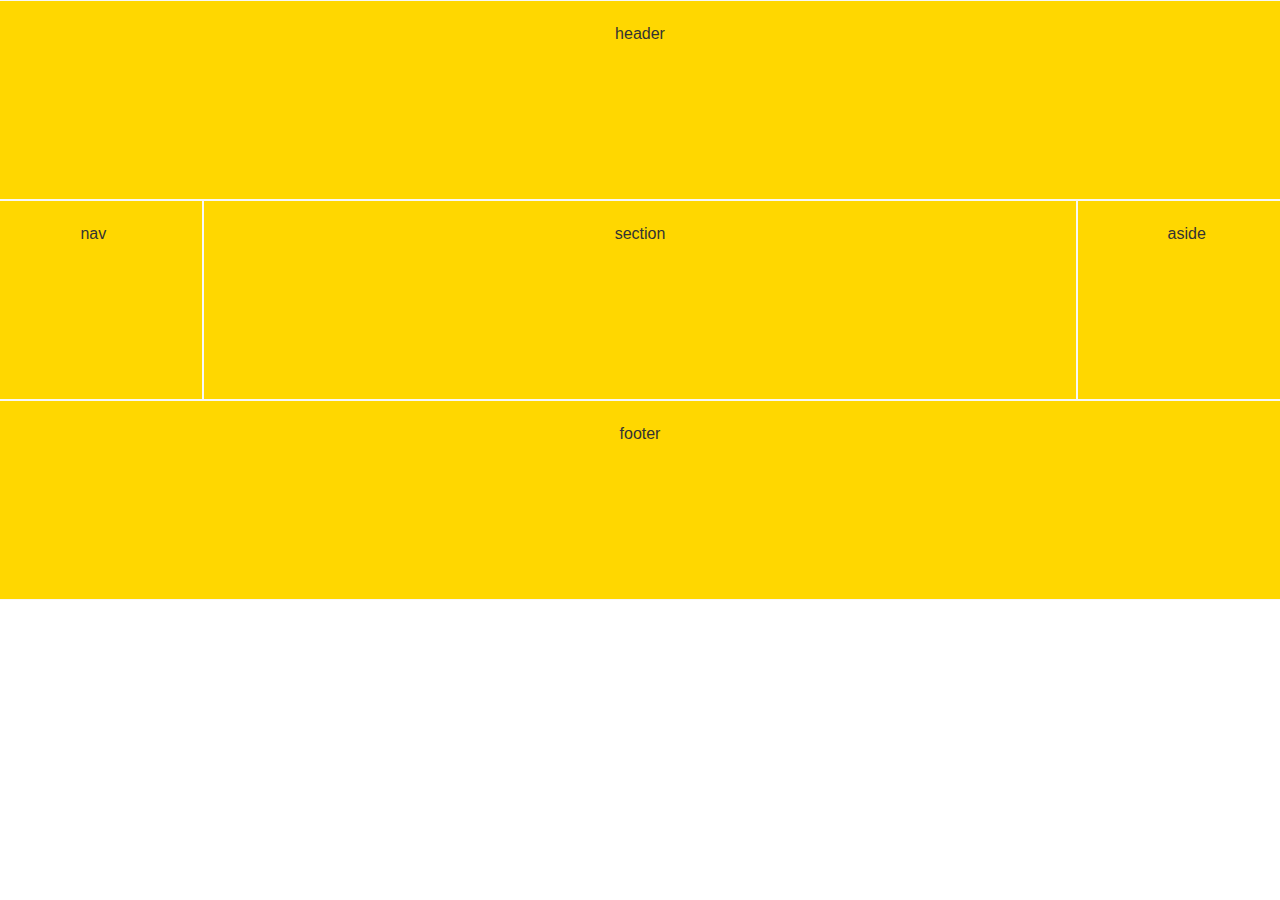
<file: FlexBoxGrid/index.html>
<!DOCTYPE html>
<html lang="en">

<head>
  <meta charset="UTF-8">
  <meta name="viewport" content="width=device-width, initial-scale=1.0">
  <title>FlexBoxGrid</title>
  <link rel="stylesheet" href="flexboxgrid.css">
</head>

<body>
  <div class="row center-xs ">
    <header class="col-xs-12 ">header</header>
    <nav class="col-xs-12 col-md-2">nav</nav>
    <section class="col-xs-12 col-md-8">section</section>
    <aside class="col-xs-12 col-md-2">aside</aside>
    <footer class="col-xs-12 ">footer</footer>
  </div>
</body>

</html>
</file>
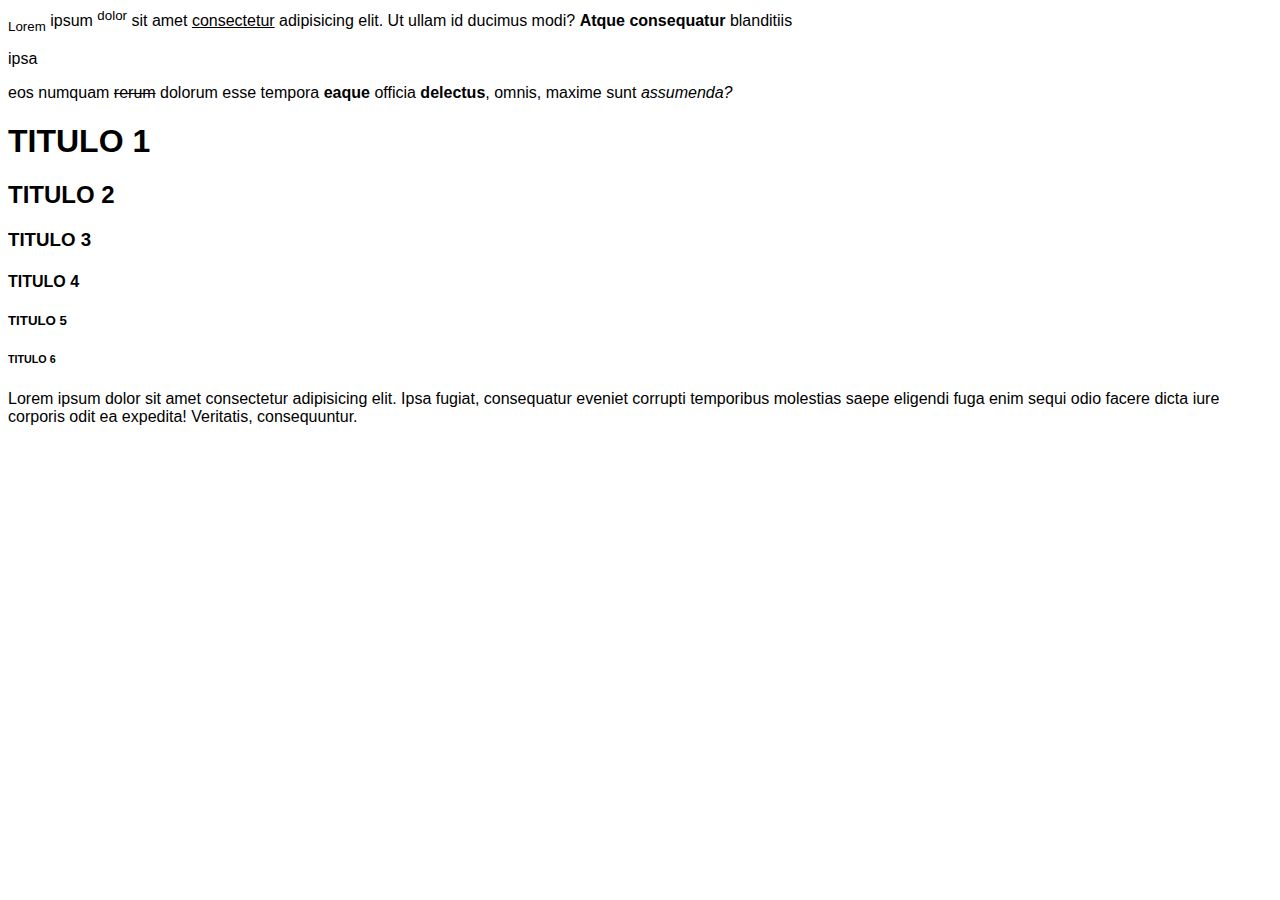
<file: HTML/Index.html>
<!DOCTYPE html>
<html lang="en">

<head>
  <style>
    * {
      font-family: sans-serif;
    }
  </style>
  <meta charset="UTF-8" />
  <meta name="viewport" content="width=device-width, initial-scale=1.0" />
  <title>MiPaginaUno</title>
</head>

<body>
  <sub>Lorem</sub> ipsum <sup>dolor</sup> sit amet
  <u>consectetur</u> adipisicing elit. Ut ullam id ducimus modi?
  <b>Atque consequatur</b>
  blanditiis
  <p>ipsa</p>
  eos numquam <s>rerum</s> dolorum esse tempora <strong>eaque</strong> officia
  <b>delectus</b>, omnis, maxime sunt <i>assumenda?</i>

  <h1>TITULO 1</h1>
  <h2>TITULO 2</h2>
  <h3>TITULO 3</h3>
  <h4>TITULO 4</h4>
  <h5>TITULO 5</h5>
  <h6>TITULO 6</h6>
  <p>
    Lorem ipsum dolor sit amet consectetur adipisicing elit. Ipsa fugiat,
    consequatur eveniet corrupti temporibus molestias saepe eligendi fuga enim
    sequi odio facere dicta iure corporis odit ea expedita! Veritatis,
    consequuntur.
  </p>
</body>

</html>
</file>
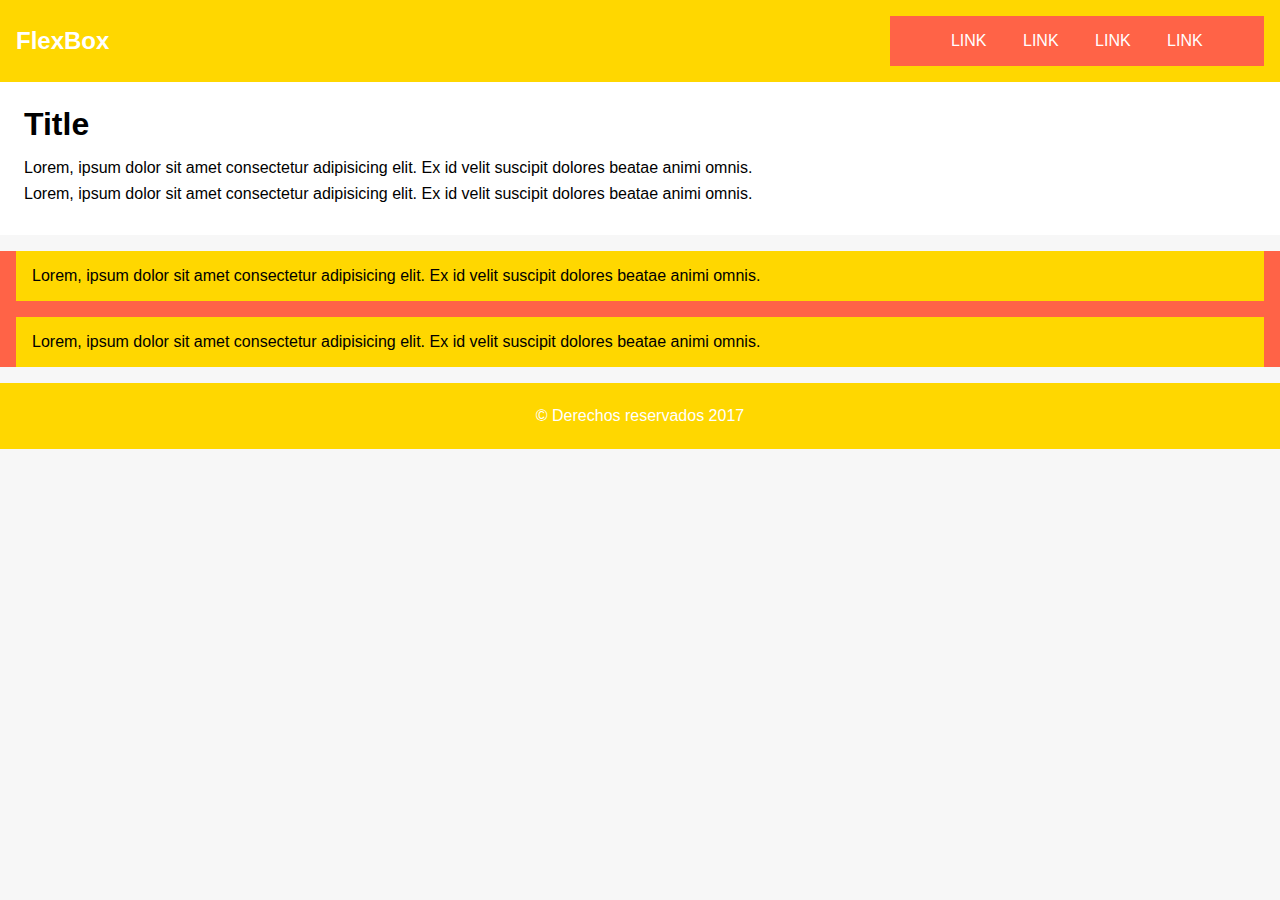
<file: FlexBox/FlexBox.html>
<!DOCTYPE html>
<html lang="en">

<head>
  <meta charset="UTF-8">
  <meta name="viewport" content="width=device-width, initial-scale=1.0">
  <title>FlexBox</title>
  <link rel="stylesheet" href="css/main.css">
</head>

<body>
  <div class="Container">
    <header>
      <h2>
        FlexBox
      </h2>
      <nav>
        <a href="">link</a>
        <a href="">link</a>
        <a href="">link</a>
        <a href="">link</a>
      </nav>
    </header>
    <section>
      <h1>Title</h1>
      <p>Lorem, ipsum dolor sit amet consectetur adipisicing elit. Ex id velit suscipit dolores beatae animi omnis. </p>
      <p>Lorem, ipsum dolor sit amet consectetur adipisicing elit. Ex id velit suscipit dolores beatae animi omnis.</p>
    </section>
    <aside>
      <p>Lorem, ipsum dolor sit amet consectetur adipisicing elit. Ex id velit suscipit dolores beatae animi omnis. </p>
      <p>Lorem, ipsum dolor sit amet consectetur adipisicing elit. Ex id velit suscipit dolores beatae animi omnis.</p>
    </aside>
    <footer>
      <p>&copy Derechos reservados 2017</p>
    </footer>
  </div>
</body>

</html>
</file>
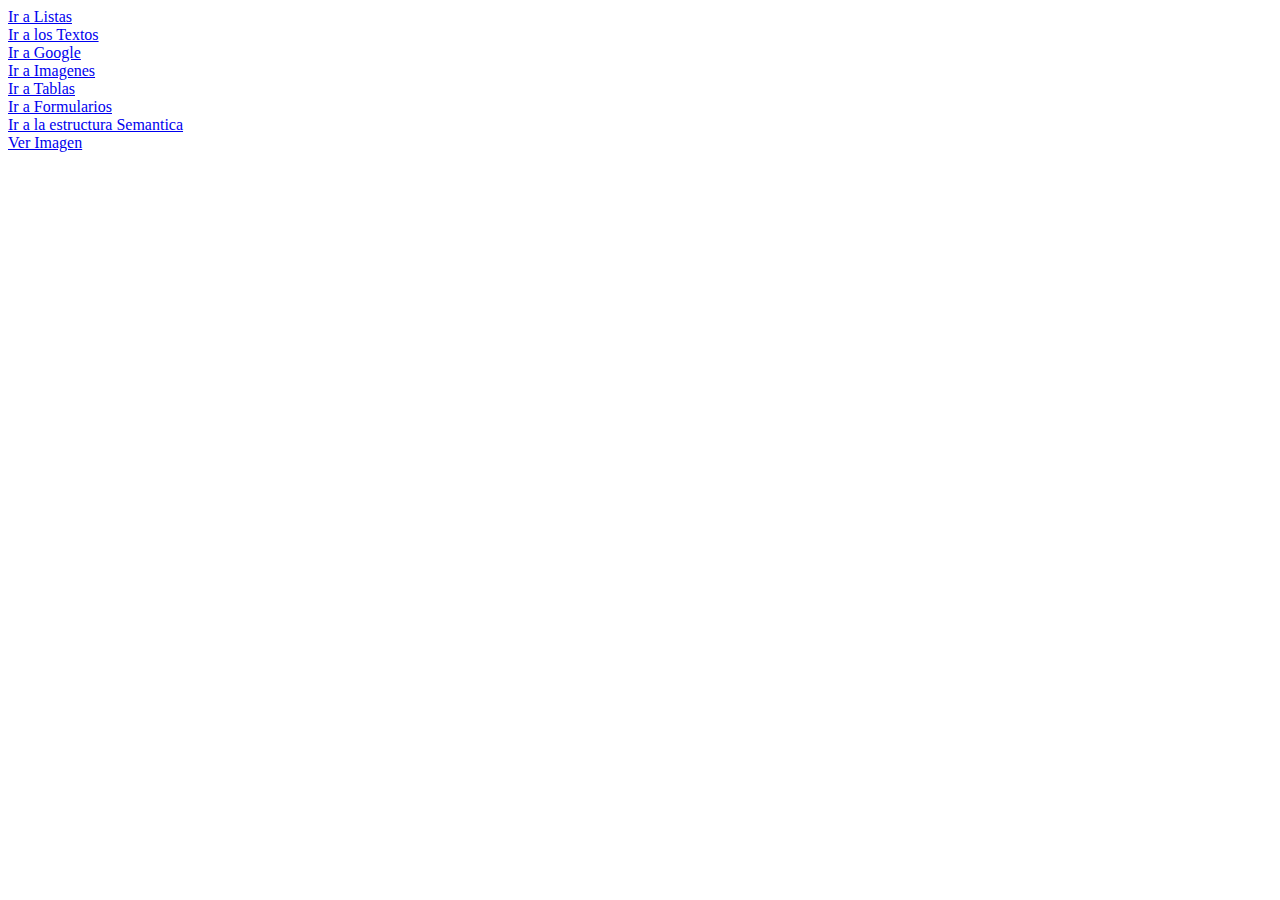
<file: HTML/enlaces.html>
<!DOCTYPE html>
<html lang="en">

<head>
  <meta charset="UTF-8">
  <meta name="viewport" content="width=device-width, initial-scale=1.0">
  <title>Document</title>
</head>

<body>
  <a href="Listas.html">Ir a Listas </a>
  <br>
  <a href="Index.html" target="_blank">Ir a los Textos </a>
  <br>
  <a href="http://www.google.com">Ir a Google</a>
  <br>
  <a href="imagen.html">Ir a Imagenes</a>
  <br>
  <a href="tablas.html">Ir a Tablas</a>
  <br>
  <a href="formularios.html">Ir a Formularios</a>
  <br>
  <a href="EstructuraSemantica.html">Ir a la estructura Semantica</a>
  <br>
  <a href="img/Ramon.jpg">Ver Imagen</a>
</body>

</html>
</file>
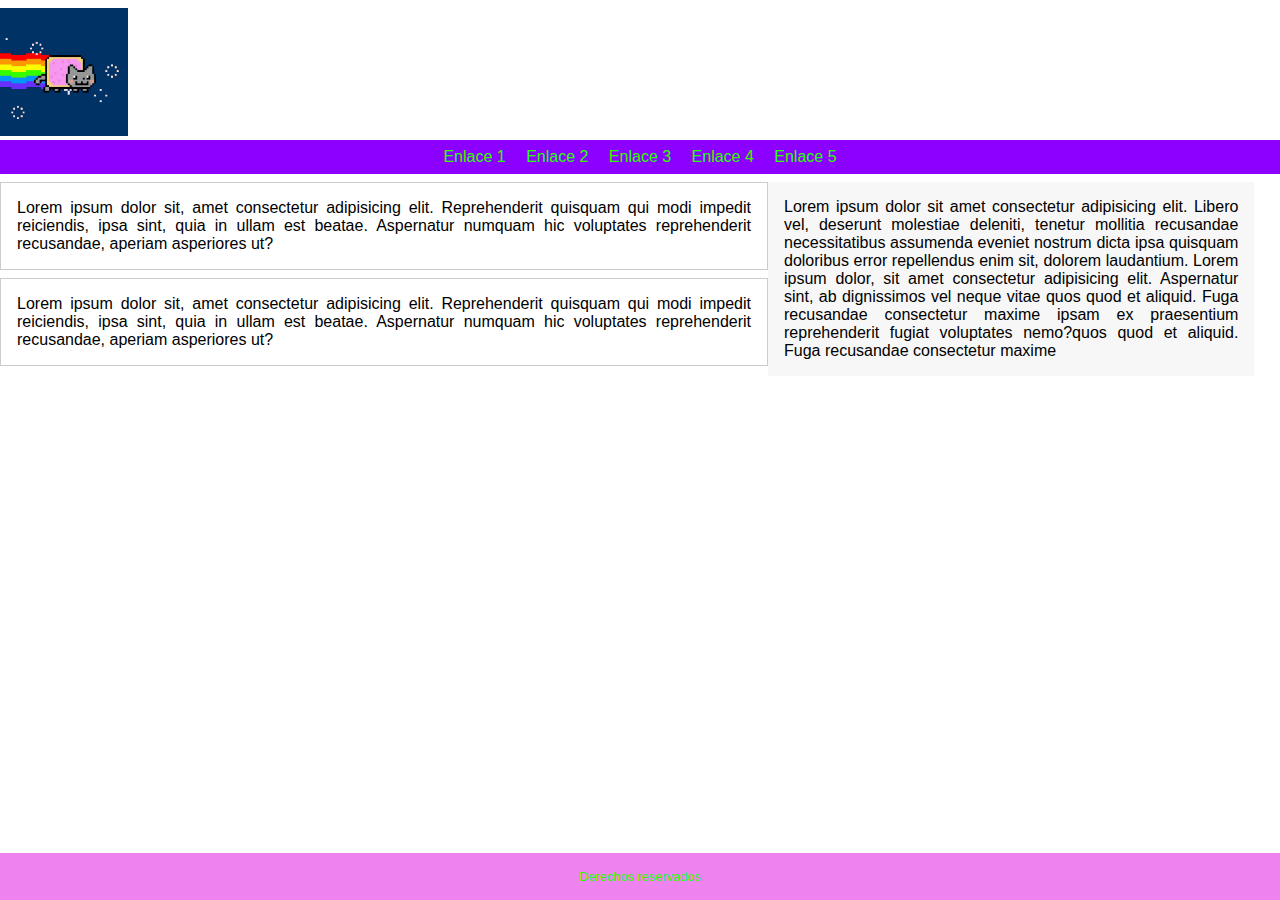
<file: HTML/EstructuraSemantica.html>
<!DOCTYPE html>
<html lang="en">

<head>
  </style>
  <meta charset="UTF-8">
  <meta name="viewport" content="width=device-width, initial-scale=1.0">
  <title>Estructura Semántica</title>
  <link rel="stylesheet" href="css/estlos.css">
</head>

<body>
  <header>
    <img src="img/NyanCat.gif">
  </header>
  <nav>
    <a href="#">Enlace 1</a>
    <a href="#">Enlace 2</a>
    <a href="#">Enlace 3</a>
    <a href="#">Enlace 4</a>
    <a href="#">Enlace 5</a>
  </nav>
  <section>
    <article>
      <p>Lorem ipsum dolor sit, amet consectetur adipisicing elit. Reprehenderit quisquam qui modi impedit
        reiciendis, ipsa sint, quia in ullam est beatae.
        Aspernatur numquam hic voluptates reprehenderit recusandae,
        aperiam asperiores ut?
      </p>
    </article>
    <article>
      <p>Lorem ipsum dolor sit, amet consectetur adipisicing elit. Reprehenderit quisquam qui modi impedit
        reiciendis, ipsa sint, quia in ullam est beatae.
        Aspernatur numquam hic voluptates reprehenderit recusandae,
        aperiam asperiores ut?
      </p>

    </article>
  </section>

  <aside>
    <p>Lorem ipsum dolor sit amet consectetur adipisicing elit. Libero vel, deserunt molestiae deleniti, tenetur
      mollitia recusandae necessitatibus assumenda eveniet nostrum dicta ipsa quisquam doloribus error repellendus
      enim sit, dolorem laudantium. Lorem ipsum dolor, sit amet consectetur adipisicing elit. Aspernatur sint, ab
      dignissimos vel neque vitae quos quod et aliquid. Fuga recusandae consectetur maxime ipsam ex praesentium
      reprehenderit fugiat voluptates nemo?quos quod et aliquid. Fuga recusandae consectetur maxime </p>
  </aside>

  <footer>
    <p>Derechos reservados</p>
  </footer><br><br><br><br><br>


</body>

</html>
</file>
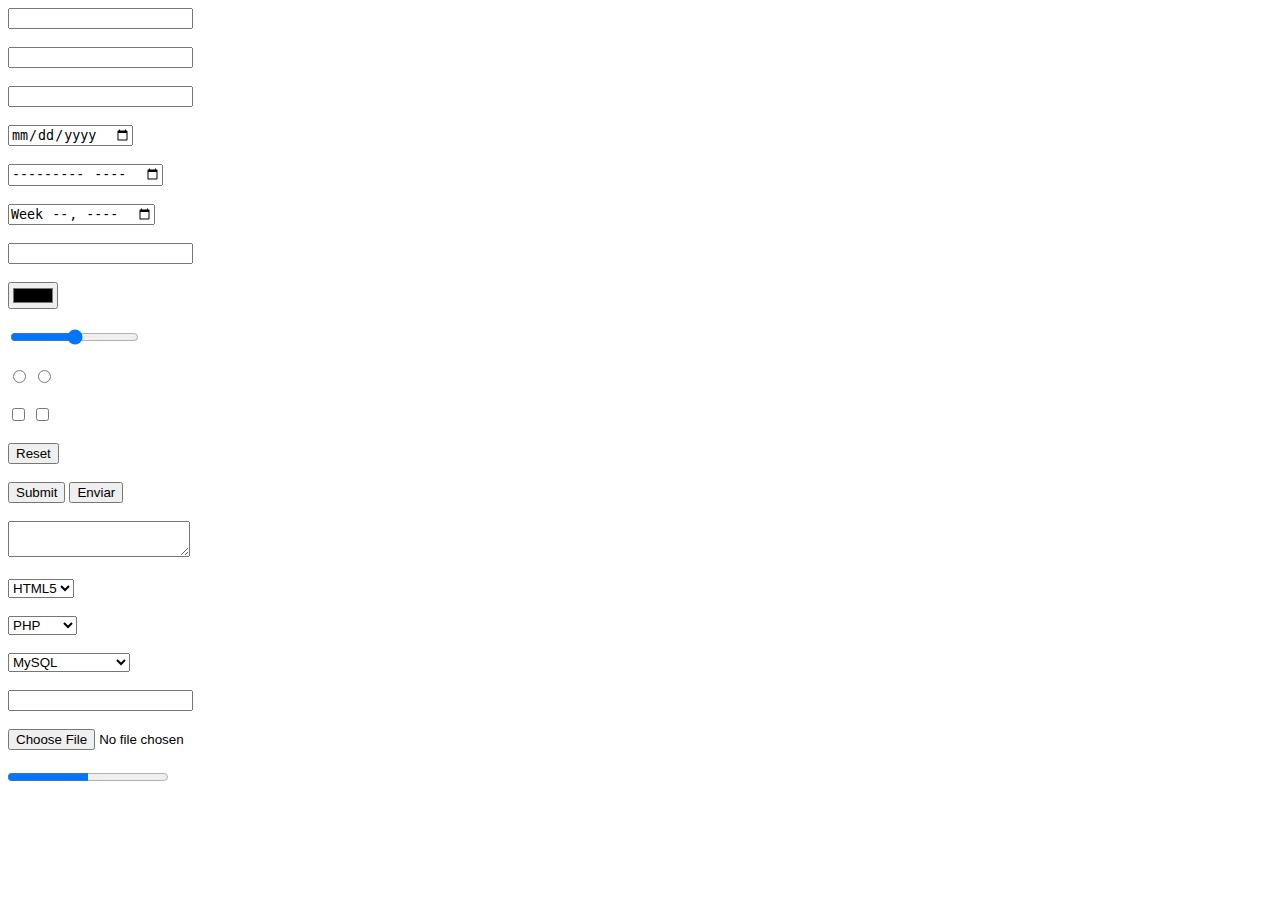
<file: HTML/formularios.html>
<!DOCTYPE html>
<html lang="en">

<head>
  <meta charset="UTF-8">
  <meta name="viewport" content="width=device-width, initial-scale=1.0">
  <title>Formularios</title>
</head>

<body>
  <form>
    <input type="text"><br><br>
    <input type="password"><br><br>
    <input type="email"><br><br>
    <input type="date"><br><br>
    <input type="month"><br><br>
    <input type="week"><br><br>
    <input type="number"><br><br>

    <input type="color"><br><br>
    <input type="range"><br><br>

    <input type="radio" name="genero" value=" F ">
    <input type="radio" name="genero" value=" M "><br><br>

    <input type="checkbox">
    <input type="checkbox"><br><br>

    <input type="Reset"><br><br>
    <input type="Submit">

    <button>Enviar</button><br><br>
    <TEXTarea></TEXTarea><br><br>

    <select>
      <option>
        HTML5
      </option>
      <option>
        CCS3
      </option>
      <option>
        JS
      </option>
    </select><br><br>

    <select>
      <optgroup label="Lenguajes">
        <option>
          PHP
        </option>
        <option>
          JAVA
        </option>
        <option>
          C#
        </option>
      </optgroup>
    </select><br><br>

    <select>
      <optgroup label="Bases de datos">
        <option>
          MySQL
        </option>
        <option>
          ORACLE
        </option>
        <option>
          SQL SERVER
        </option>
      </optgroup>
    </select><br><br>

    <input list="Etiquetas">
    <datalist id="Etiquetas ">
      <option value="Texto">
      <option value="Tablas">
    </datalist><br><br>
    <input type="file"><br><br>

    <progress value="50" max="100"><br><br><br>


      <a href="enlaces.html">ir a Enlaces</a>
</body>

</html>
</file>
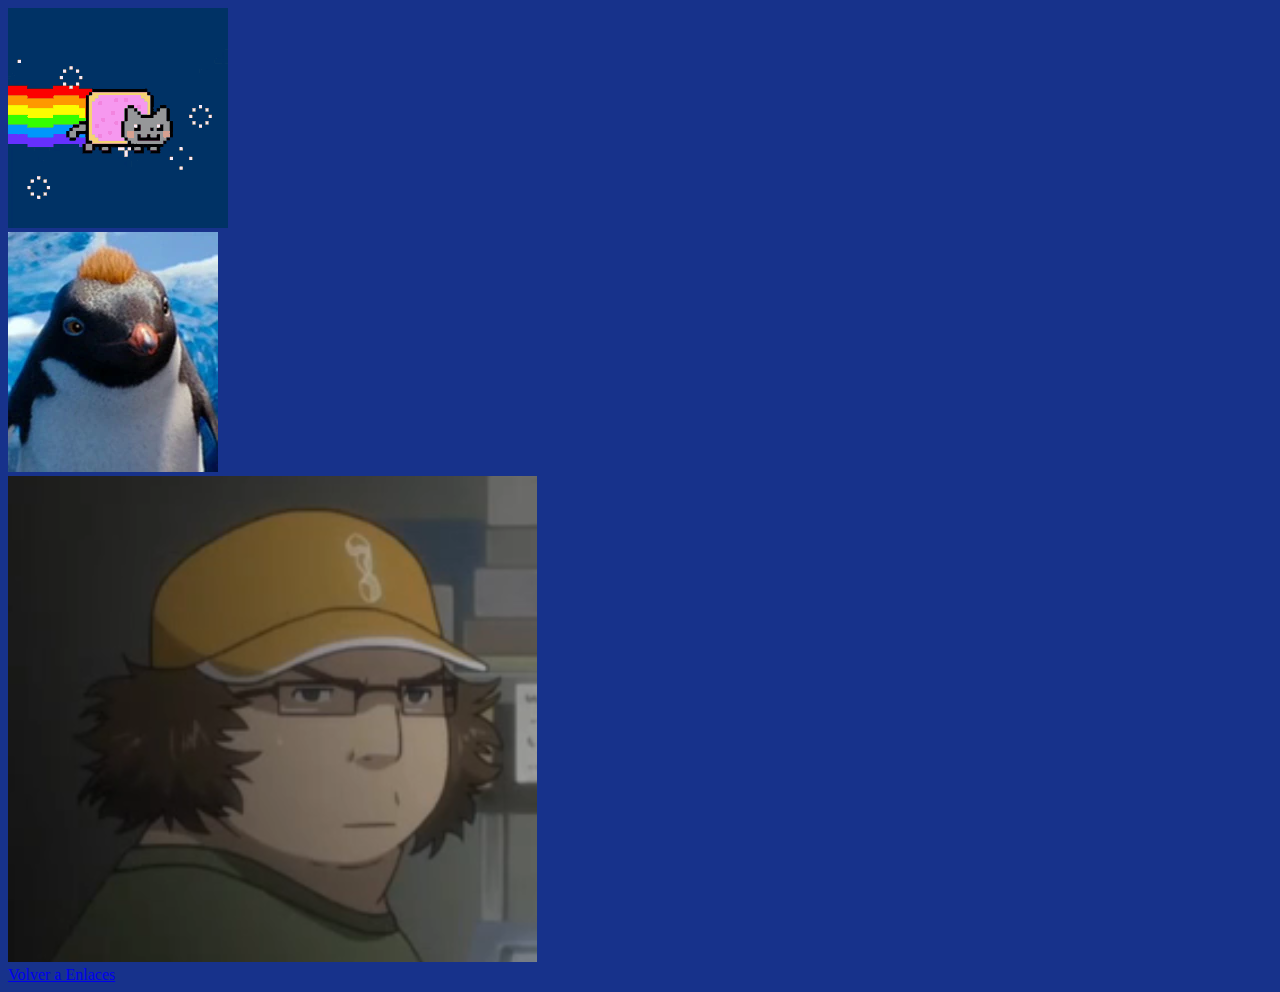
<file: HTML/imagen.html>
<!DOCTYPE html>
<html lang="en">

<head>
  <meta charset="UTF-8">
  <meta name="viewport" content="width=device-width, initial-scale=1.0">
  <title>Imagenes</title>
  <style type="text/css">
    body {
      background: rgb(23, 50, 139);
    }
  </style>
</head>

<body>
  <img src="img/NyanCat.gif">
  <br>
  <img src="img/Ramon.jpg">
  <br>
  <img src="img/image.png">
  <br>
  <a href="enlaces.html">Volver a Enlaces</a>
</body>

</html>
</file>
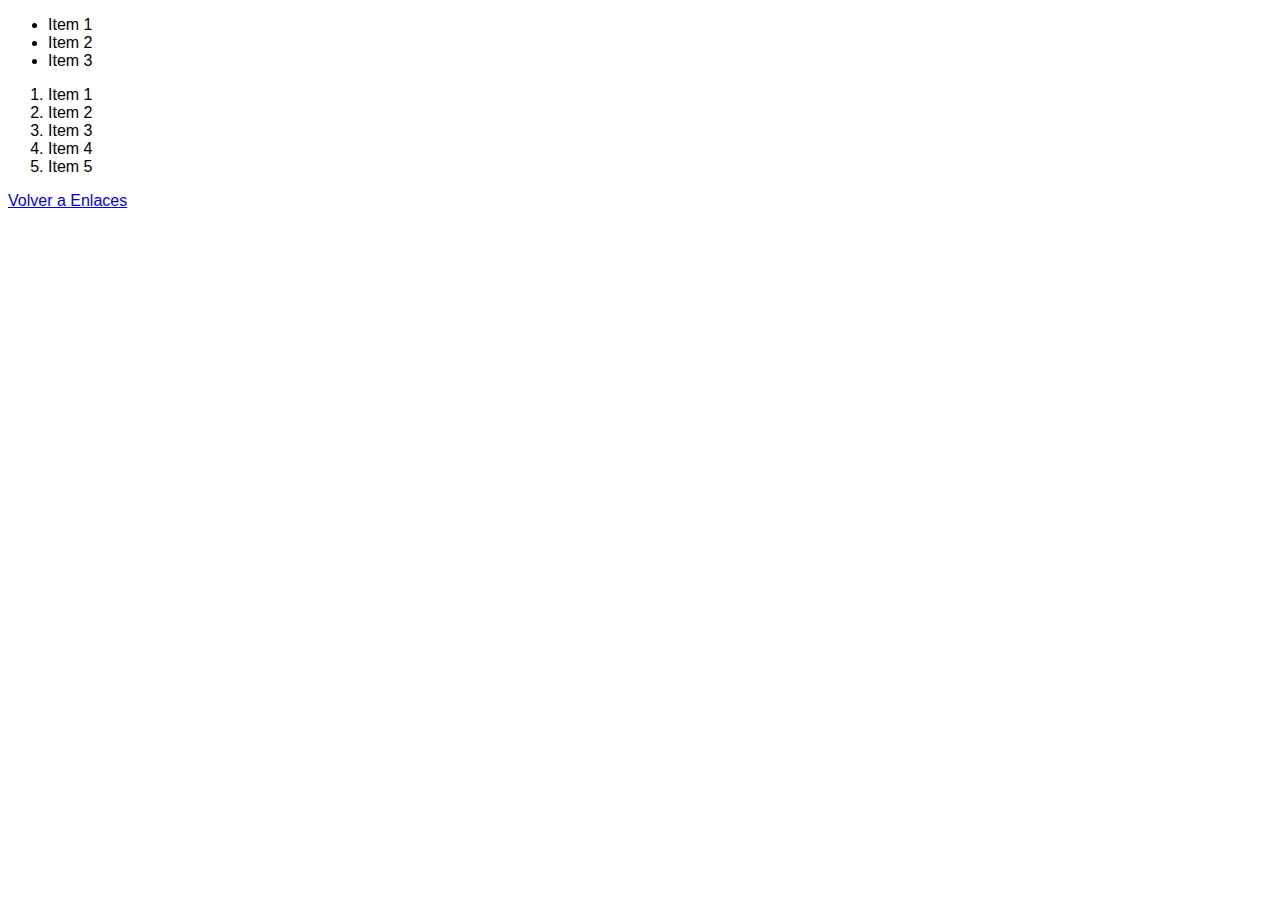
<file: HTML/Listas.html>
<!DOCTYPE html>
<html lang="en">

<head>
  <style>
    * {
      font-family: sans-serif;
    }
  </style>
  <meta charset="UTF-8" />
  <meta name="viewport" content="width=device-width, initial-scale=1.0" />
  <title>Listas</title>
</head>

<body>
  <ul>
    <li>Item 1</li>
    <li>Item 2</li>
    <li>Item 3</li>
  </ul>
  <ol>
    <li>Item 1</li>
    <li>Item 2</li>
    <li>Item 3</li>
    <li>Item 4</li>
    <li>Item 5</li>
  </ol>
  <a href="enlaces.html">Volver a Enlaces</a>
</body>

</html>
</file>
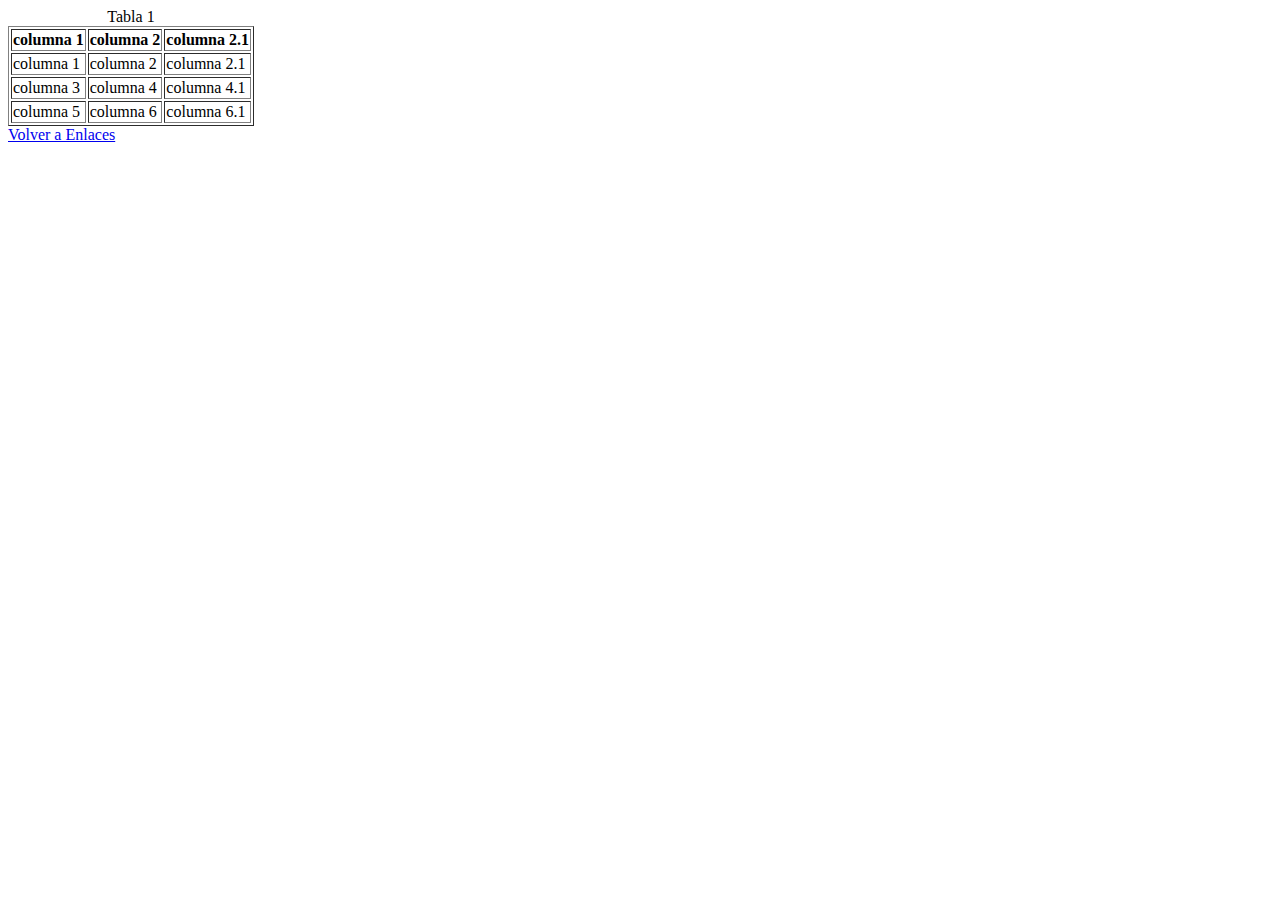
<file: HTML/tablas.html>
<!DOCTYPE html>
<html lang="en">

<head>
  <meta charset="UTF-8">
  <meta name="viewport" content="width=device-width, initial-scale=1.0">
  <title>Document</title>
</head>

<body>

  <table border="1">
    <caption>Tabla 1 </caption>
    <tr>

      <th>
        columna 1
      </th>
      <th>
        columna 2
      </th>
      <th>
        columna 2.1
      </th>
    </tr>
    <tr>

      <td>
        columna 1
      </td>
      <td>
        columna 2
      </td>
      <td>
        columna 2.1
      </td>
    </tr>
    <tr>

      <td>
        columna 3
      </td>
      <td>
        columna 4
      </td>
      <td>
        columna 4.1
      </td>
    </tr>
    <td>
      columna 5
    </td>
    <td>
      columna 6
    </td>
    <td>
      columna 6.1
    </td>
    </tr>
  </table>
  <a href="enlaces.html">Volver a Enlaces</a>
</body>

</html>
</file>
<file: FlexBoxGrid/flexboxgrid.css>
/* Uncomment and set these variables to customize the grid. */
* {
  margin: 0;
  padding: 0;
  font-family: sans-serif;
  color: #333;
  text-align: center;
}

header,
nav,
section,
aside,
footer {
  background-color: gold;
  border: 1px solid #f7f7f7;
  height: 200px;
  padding-top: 1.5em;
}

@media (max-width:420px) {

  header,
  nav,
  section,
  footer {
    height: 100px;
  }

  aside {
    display: none;
  }

  nav {
    order: 1;
  }

  header {
    order: 2;
  }

  section {
    order: 3;
  }

  footer {
    order: 4;
  }
}

.container-fluid {
  margin-right: auto;
  margin-left: auto;
  padding-right: 2rem;
  padding-left: 2rem;
}

.row {
  box-sizing: border-box;
  display: -ms-flexbox;
  display: -webkit-box;
  display: flex;
  -ms-flex: 0 1 auto;
  -webkit-box-flex: 0;
  flex: 0 1 auto;
  -ms-flex-direction: row;
  -webkit-box-orient: horizontal;
  -webkit-box-direction: normal;
  flex-direction: row;
  -ms-flex-wrap: wrap;
  flex-wrap: wrap;
  margin-right: -1rem;
  margin-left: -1rem;
}

.row.reverse {
  -ms-flex-direction: row-reverse;
  -webkit-box-orient: horizontal;
  -webkit-box-direction: reverse;
  flex-direction: row-reverse;
}

.col.reverse {
  -ms-flex-direction: column-reverse;
  -webkit-box-orient: vertical;
  -webkit-box-direction: reverse;
  flex-direction: column-reverse;
}

.col-xs,
.col-xs-1,
.col-xs-2,
.col-xs-3,
.col-xs-4,
.col-xs-5,
.col-xs-6,
.col-xs-7,
.col-xs-8,
.col-xs-9,
.col-xs-10,
.col-xs-11,
.col-xs-12 {
  box-sizing: border-box;
  -ms-flex: 0 0 auto;
  -webkit-box-flex: 0;
  flex: 0 0 auto;
  padding-right: 1rem;
  padding-left: 1rem;
}

.col-xs {
  -webkit-flex-grow: 1;
  -ms-flex-positive: 1;
  -webkit-box-flex: 1;
  flex-grow: 1;
  -ms-flex-preferred-size: 0;
  flex-basis: 0;
  max-width: 100%;
}

.col-xs-1 {
  -ms-flex-preferred-size: 8.333%;
  flex-basis: 8.333%;
  max-width: 8.333%;
}

.col-xs-2 {
  -ms-flex-preferred-size: 16.667%;
  flex-basis: 16.667%;
  max-width: 16.667%;
}

.col-xs-3 {
  -ms-flex-preferred-size: 25%;
  flex-basis: 25%;
  max-width: 25%;
}

.col-xs-4 {
  -ms-flex-preferred-size: 33.333%;
  flex-basis: 33.333%;
  max-width: 33.333%;
}

.col-xs-5 {
  -ms-flex-preferred-size: 41.667%;
  flex-basis: 41.667%;
  max-width: 41.667%;
}

.col-xs-6 {
  -ms-flex-preferred-size: 50%;
  flex-basis: 50%;
  max-width: 50%;
}

.col-xs-7 {
  -ms-flex-preferred-size: 58.333%;
  flex-basis: 58.333%;
  max-width: 58.333%;
}

.col-xs-8 {
  -ms-flex-preferred-size: 66.667%;
  flex-basis: 66.667%;
  max-width: 66.667%;
}

.col-xs-9 {
  -ms-flex-preferred-size: 75%;
  flex-basis: 75%;
  max-width: 75%;
}

.col-xs-10 {
  -ms-flex-preferred-size: 83.333%;
  flex-basis: 83.333%;
  max-width: 83.333%;
}

.col-xs-11 {
  -ms-flex-preferred-size: 91.667%;
  flex-basis: 91.667%;
  max-width: 91.667%;
}

.col-xs-12 {
  -ms-flex-preferred-size: 100%;
  flex-basis: 100%;
  max-width: 100%;
}

.col-xs-offset-1 {
  margin-left: 8.333%;
}

.col-xs-offset-2 {
  margin-left: 16.667%;
}

.col-xs-offset-3 {
  margin-left: 25%;
}

.col-xs-offset-4 {
  margin-left: 33.333%;
}

.col-xs-offset-5 {
  margin-left: 41.667%;
}

.col-xs-offset-6 {
  margin-left: 50%;
}

.col-xs-offset-7 {
  margin-left: 58.333%;
}

.col-xs-offset-8 {
  margin-left: 66.667%;
}

.col-xs-offset-9 {
  margin-left: 75%;
}

.col-xs-offset-10 {
  margin-left: 83.333%;
}

.col-xs-offset-11 {
  margin-left: 91.667%;
}

.start-xs {
  -ms-flex-pack: start;
  -webkit-box-pack: start;
  justify-content: flex-start;
  text-align: start;
}

.center-xs {
  -ms-flex-pack: center;
  -webkit-box-pack: center;
  justify-content: center;
  text-align: center;
}

.end-xs {
  -ms-flex-pack: end;
  -webkit-box-pack: end;
  justify-content: flex-end;
  text-align: end;
}

.top-xs {
  -ms-flex-align: start;
  -webkit-box-align: start;
  align-items: flex-start;
}

.middle-xs {
  -ms-flex-align: center;
  -webkit-box-align: center;
  align-items: center;
}

.bottom-xs {
  -ms-flex-align: end;
  -webkit-box-align: end;
  align-items: flex-end;
}

.around-xs {
  -ms-flex-pack: distribute;
  justify-content: space-around;
}

.between-xs {
  -ms-flex-pack: justify;
  -webkit-box-pack: justify;
  justify-content: space-between;
}

.first-xs {
  -ms-flex-order: -1;
  -webkit-box-ordinal-group: 0;
  order: -1;
}

.last-xs {
  -ms-flex-order: 1;
  -webkit-box-ordinal-group: 2;
  order: 1;
}

@media only screen and (min-width: 48em) {
  .container {
    width: 46rem;
  }

  .col-sm,
  .col-sm-1,
  .col-sm-2,
  .col-sm-3,
  .col-sm-4,
  .col-sm-5,
  .col-sm-6,
  .col-sm-7,
  .col-sm-8,
  .col-sm-9,
  .col-sm-10,
  .col-sm-11,
  .col-sm-12 {
    box-sizing: border-box;
    -ms-flex: 0 0 auto;
    -webkit-box-flex: 0;
    flex: 0 0 auto;
    padding-right: 1rem;
    padding-left: 1rem;
  }

  .col-sm {
    -webkit-flex-grow: 1;
    -ms-flex-positive: 1;
    -webkit-box-flex: 1;
    flex-grow: 1;
    -ms-flex-preferred-size: 0;
    flex-basis: 0;
    max-width: 100%;
  }

  .col-sm-1 {
    -ms-flex-preferred-size: 8.333%;
    flex-basis: 8.333%;
    max-width: 8.333%;
  }

  .col-sm-2 {
    -ms-flex-preferred-size: 16.667%;
    flex-basis: 16.667%;
    max-width: 16.667%;
  }

  .col-sm-3 {
    -ms-flex-preferred-size: 25%;
    flex-basis: 25%;
    max-width: 25%;
  }

  .col-sm-4 {
    -ms-flex-preferred-size: 33.333%;
    flex-basis: 33.333%;
    max-width: 33.333%;
  }

  .col-sm-5 {
    -ms-flex-preferred-size: 41.667%;
    flex-basis: 41.667%;
    max-width: 41.667%;
  }

  .col-sm-6 {
    -ms-flex-preferred-size: 50%;
    flex-basis: 50%;
    max-width: 50%;
  }

  .col-sm-7 {
    -ms-flex-preferred-size: 58.333%;
    flex-basis: 58.333%;
    max-width: 58.333%;
  }

  .col-sm-8 {
    -ms-flex-preferred-size: 66.667%;
    flex-basis: 66.667%;
    max-width: 66.667%;
  }

  .col-sm-9 {
    -ms-flex-preferred-size: 75%;
    flex-basis: 75%;
    max-width: 75%;
  }

  .col-sm-10 {
    -ms-flex-preferred-size: 83.333%;
    flex-basis: 83.333%;
    max-width: 83.333%;
  }

  .col-sm-11 {
    -ms-flex-preferred-size: 91.667%;
    flex-basis: 91.667%;
    max-width: 91.667%;
  }

  .col-sm-12 {
    -ms-flex-preferred-size: 100%;
    flex-basis: 100%;
    max-width: 100%;
  }

  .col-sm-offset-1 {
    margin-left: 8.333%;
  }

  .col-sm-offset-2 {
    margin-left: 16.667%;
  }

  .col-sm-offset-3 {
    margin-left: 25%;
  }

  .col-sm-offset-4 {
    margin-left: 33.333%;
  }

  .col-sm-offset-5 {
    margin-left: 41.667%;
  }

  .col-sm-offset-6 {
    margin-left: 50%;
  }

  .col-sm-offset-7 {
    margin-left: 58.333%;
  }

  .col-sm-offset-8 {
    margin-left: 66.667%;
  }

  .col-sm-offset-9 {
    margin-left: 75%;
  }

  .col-sm-offset-10 {
    margin-left: 83.333%;
  }

  .col-sm-offset-11 {
    margin-left: 91.667%;
  }

  .start-sm {
    -ms-flex-pack: start;
    -webkit-box-pack: start;
    justify-content: flex-start;
    text-align: start;
  }

  .center-sm {
    -ms-flex-pack: center;
    -webkit-box-pack: center;
    justify-content: center;
    text-align: center;
  }

  .end-sm {
    -ms-flex-pack: end;
    -webkit-box-pack: end;
    justify-content: flex-end;
    text-align: end;
  }

  .top-sm {
    -ms-flex-align: start;
    -webkit-box-align: start;
    align-items: flex-start;
  }

  .middle-sm {
    -ms-flex-align: center;
    -webkit-box-align: center;
    align-items: center;
  }

  .bottom-sm {
    -ms-flex-align: end;
    -webkit-box-align: end;
    align-items: flex-end;
  }

  .around-sm {
    -ms-flex-pack: distribute;
    justify-content: space-around;
  }

  .between-sm {
    -ms-flex-pack: justify;
    -webkit-box-pack: justify;
    justify-content: space-between;
  }

  .first-sm {
    -ms-flex-order: -1;
    -webkit-box-ordinal-group: 0;
    order: -1;
  }

  .last-sm {
    -ms-flex-order: 1;
    -webkit-box-ordinal-group: 2;
    order: 1;
  }
}

@media only screen and (min-width: 62em) {
  .container {
    width: 61rem;
  }

  .col-md,
  .col-md-1,
  .col-md-2,
  .col-md-3,
  .col-md-4,
  .col-md-5,
  .col-md-6,
  .col-md-7,
  .col-md-8,
  .col-md-9,
  .col-md-10,
  .col-md-11,
  .col-md-12 {
    box-sizing: border-box;
    -ms-flex: 0 0 auto;
    -webkit-box-flex: 0;
    flex: 0 0 auto;
    padding-right: 1rem;
    padding-left: 1rem;
  }

  .col-md {
    -webkit-flex-grow: 1;
    -ms-flex-positive: 1;
    -webkit-box-flex: 1;
    flex-grow: 1;
    -ms-flex-preferred-size: 0;
    flex-basis: 0;
    max-width: 100%;
  }

  .col-md-1 {
    -ms-flex-preferred-size: 8.333%;
    flex-basis: 8.333%;
    max-width: 8.333%;
  }

  .col-md-2 {
    -ms-flex-preferred-size: 16.667%;
    flex-basis: 16.667%;
    max-width: 16.667%;
  }

  .col-md-3 {
    -ms-flex-preferred-size: 25%;
    flex-basis: 25%;
    max-width: 25%;
  }

  .col-md-4 {
    -ms-flex-preferred-size: 33.333%;
    flex-basis: 33.333%;
    max-width: 33.333%;
  }

  .col-md-5 {
    -ms-flex-preferred-size: 41.667%;
    flex-basis: 41.667%;
    max-width: 41.667%;
  }

  .col-md-6 {
    -ms-flex-preferred-size: 50%;
    flex-basis: 50%;
    max-width: 50%;
  }

  .col-md-7 {
    -ms-flex-preferred-size: 58.333%;
    flex-basis: 58.333%;
    max-width: 58.333%;
  }

  .col-md-8 {
    -ms-flex-preferred-size: 66.667%;
    flex-basis: 66.667%;
    max-width: 66.667%;
  }

  .col-md-9 {
    -ms-flex-preferred-size: 75%;
    flex-basis: 75%;
    max-width: 75%;
  }

  .col-md-10 {
    -ms-flex-preferred-size: 83.333%;
    flex-basis: 83.333%;
    max-width: 83.333%;
  }

  .col-md-11 {
    -ms-flex-preferred-size: 91.667%;
    flex-basis: 91.667%;
    max-width: 91.667%;
  }

  .col-md-12 {
    -ms-flex-preferred-size: 100%;
    flex-basis: 100%;
    max-width: 100%;
  }

  .col-md-offset-1 {
    margin-left: 8.333%;
  }

  .col-md-offset-2 {
    margin-left: 16.667%;
  }

  .col-md-offset-3 {
    margin-left: 25%;
  }

  .col-md-offset-4 {
    margin-left: 33.333%;
  }

  .col-md-offset-5 {
    margin-left: 41.667%;
  }

  .col-md-offset-6 {
    margin-left: 50%;
  }

  .col-md-offset-7 {
    margin-left: 58.333%;
  }

  .col-md-offset-8 {
    margin-left: 66.667%;
  }

  .col-md-offset-9 {
    margin-left: 75%;
  }

  .col-md-offset-10 {
    margin-left: 83.333%;
  }

  .col-md-offset-11 {
    margin-left: 91.667%;
  }

  .start-md {
    -ms-flex-pack: start;
    -webkit-box-pack: start;
    justify-content: flex-start;
    text-align: start;
  }

  .center-md {
    -ms-flex-pack: center;
    -webkit-box-pack: center;
    justify-content: center;
    text-align: center;
  }

  .end-md {
    -ms-flex-pack: end;
    -webkit-box-pack: end;
    justify-content: flex-end;
    text-align: end;
  }

  .top-md {
    -ms-flex-align: start;
    -webkit-box-align: start;
    align-items: flex-start;
  }

  .middle-md {
    -ms-flex-align: center;
    -webkit-box-align: center;
    align-items: center;
  }

  .bottom-md {
    -ms-flex-align: end;
    -webkit-box-align: end;
    align-items: flex-end;
  }

  .around-md {
    -ms-flex-pack: distribute;
    justify-content: space-around;
  }

  .between-md {
    -ms-flex-pack: justify;
    -webkit-box-pack: justify;
    justify-content: space-between;
  }

  .first-md {
    -ms-flex-order: -1;
    -webkit-box-ordinal-group: 0;
    order: -1;
  }

  .last-md {
    -ms-flex-order: 1;
    -webkit-box-ordinal-group: 2;
    order: 1;
  }
}

@media only screen and (min-width: 75em) {
  .container {
    width: 71rem;
  }

  .col-lg,
  .col-lg-1,
  .col-lg-2,
  .col-lg-3,
  .col-lg-4,
  .col-lg-5,
  .col-lg-6,
  .col-lg-7,
  .col-lg-8,
  .col-lg-9,
  .col-lg-10,
  .col-lg-11,
  .col-lg-12 {
    box-sizing: border-box;
    -ms-flex: 0 0 auto;
    -webkit-box-flex: 0;
    flex: 0 0 auto;
    padding-right: 1rem;
    padding-left: 1rem;
  }

  .col-lg {
    -webkit-flex-grow: 1;
    -ms-flex-positive: 1;
    -webkit-box-flex: 1;
    flex-grow: 1;
    -ms-flex-preferred-size: 0;
    flex-basis: 0;
    max-width: 100%;
  }

  .col-lg-1 {
    -ms-flex-preferred-size: 8.333%;
    flex-basis: 8.333%;
    max-width: 8.333%;
  }

  .col-lg-2 {
    -ms-flex-preferred-size: 16.667%;
    flex-basis: 16.667%;
    max-width: 16.667%;
  }

  .col-lg-3 {
    -ms-flex-preferred-size: 25%;
    flex-basis: 25%;
    max-width: 25%;
  }

  .col-lg-4 {
    -ms-flex-preferred-size: 33.333%;
    flex-basis: 33.333%;
    max-width: 33.333%;
  }

  .col-lg-5 {
    -ms-flex-preferred-size: 41.667%;
    flex-basis: 41.667%;
    max-width: 41.667%;
  }

  .col-lg-6 {
    -ms-flex-preferred-size: 50%;
    flex-basis: 50%;
    max-width: 50%;
  }

  .col-lg-7 {
    -ms-flex-preferred-size: 58.333%;
    flex-basis: 58.333%;
    max-width: 58.333%;
  }

  .col-lg-8 {
    -ms-flex-preferred-size: 66.667%;
    flex-basis: 66.667%;
    max-width: 66.667%;
  }

  .col-lg-9 {
    -ms-flex-preferred-size: 75%;
    flex-basis: 75%;
    max-width: 75%;
  }

  .col-lg-10 {
    -ms-flex-preferred-size: 83.333%;
    flex-basis: 83.333%;
    max-width: 83.333%;
  }

  .col-lg-11 {
    -ms-flex-preferred-size: 91.667%;
    flex-basis: 91.667%;
    max-width: 91.667%;
  }

  .col-lg-12 {
    -ms-flex-preferred-size: 100%;
    flex-basis: 100%;
    max-width: 100%;
  }

  .col-lg-offset-1 {
    margin-left: 8.333%;
  }

  .col-lg-offset-2 {
    margin-left: 16.667%;
  }

  .col-lg-offset-3 {
    margin-left: 25%;
  }

  .col-lg-offset-4 {
    margin-left: 33.333%;
  }

  .col-lg-offset-5 {
    margin-left: 41.667%;
  }

  .col-lg-offset-6 {
    margin-left: 50%;
  }

  .col-lg-offset-7 {
    margin-left: 58.333%;
  }

  .col-lg-offset-8 {
    margin-left: 66.667%;
  }

  .col-lg-offset-9 {
    margin-left: 75%;
  }

  .col-lg-offset-10 {
    margin-left: 83.333%;
  }

  .col-lg-offset-11 {
    margin-left: 91.667%;
  }

  .start-lg {
    -ms-flex-pack: start;
    -webkit-box-pack: start;
    justify-content: flex-start;
    text-align: start;
  }

  .center-lg {
    -ms-flex-pack: center;
    -webkit-box-pack: center;
    justify-content: center;
    text-align: center;
  }

  .end-lg {
    -ms-flex-pack: end;
    -webkit-box-pack: end;
    justify-content: flex-end;
    text-align: end;
  }

  .top-lg {
    -ms-flex-align: start;
    -webkit-box-align: start;
    align-items: flex-start;
  }

  .middle-lg {
    -ms-flex-align: center;
    -webkit-box-align: center;
    align-items: center;
  }

  .bottom-lg {
    -ms-flex-align: end;
    -webkit-box-align: end;
    align-items: flex-end;
  }

  .around-lg {
    -ms-flex-pack: distribute;
    justify-content: space-around;
  }

  .between-lg {
    -ms-flex-pack: justify;
    -webkit-box-pack: justify;
    justify-content: space-between;
  }

  .first-lg {
    -ms-flex-order: -1;
    -webkit-box-ordinal-group: 0;
    order: -1;
  }

  .last-lg {
    -ms-flex-order: 1;
    -webkit-box-ordinal-group: 2;
    order: 1;
  }
}
</file>
<file: FlexBox/css/main.css>
* {
  margin: 0;
  padding: 0;
  box-sizing: border-box;
  font-family: sans-serif;
  text-decoration: none;
  text-align: justify;
}

body {
  background-color: #f7f7f7;
}

.container {
  margin: auto;
  max-width: 1200px;
  width: 90%;

  display: flex;
  flex-flow: row wrap;
}

header,
footer {
  background-color: gold;
  color: #fff;
  padding: 1em;

  align-items: center;
  display: flex;
  flex-basis: 100%;
  flex-flow: row wrap;
  justify-content: space-between;
}

header nav {
  background-color: tomato;
  padding: 1em;
  text-align: center;
  flex-basis: 30%;
}

header nav a {
  color: #fff;
  padding: 1em;
  text-transform: uppercase;

  justify-content: space-around;
}

header nav a:hover {
  background-color: goldenrod;
}

section {
  background-color: #fff;
  padding: 1.5em;
  flex: 1 1 60%;
}

section p,
section hr,
section h1 {
  margin-bottom: 0.5em;
}

aside {
  background-color: tomato;
  flex: 1 1 40%;
}

aside p {
  background-color: gold;
  margin: 1em;
  padding: 1em;
}

footer {
  padding: 1.5em 0;
  justify-content: center;
}

@media(max-width: 760px) {
  .container {
    flex-direction: column;
  }

  header {
    margin: 0;
    padding: 0;
    justify-content: center;
  }

  header nav {
    flex-basis: 100%;
  }

  h2 {
    padding: 1.5em 0;
  }
}
</file>
<file: HTML/css/estlos.css>
* {
  margin: 0;
  padding: 0;
}

body {
  font-family: sans-serif;
  font-size: 16px;
}

img {
  padding-top: 0.5em;
  width: 10%;
}

nav {
  background-color: rgb(140, 0, 255);
  text-align: center;
}

nav a {
  color: #fff;
  display: inline-block;
  padding: 0.5em;
  text-decoration: none;
}

nav a:hover {
  color: rgb(217, 255, 0);
}

section {
  float: left;
  height: auto;
  margin: 0 0.5em 0 0.5em 0;
  width: 60%;
}

article {
  border: 1px solid #ccc;
  margin-top: 0.5em;
  padding: 1em;
}

p {
  text-align: justify;
}

aside {
  background-color: #f7f7f7;
  float: left;
  height: auto;
  margin-top: 0.5em;
  padding: 1em;
  width: 35.5%;
}

footer {
  background-color: violet;
  bottom: 0;
  float: left;
  padding: 1em 0 1em 0;
  position: fixed;
  width: 100%;
}

footer p {
  color: #fff;
  font-size: 0.8em;
  text-align: center;
}

nav a,
footer p {
  color: rgb(43, 255, 0);
}
</file>
